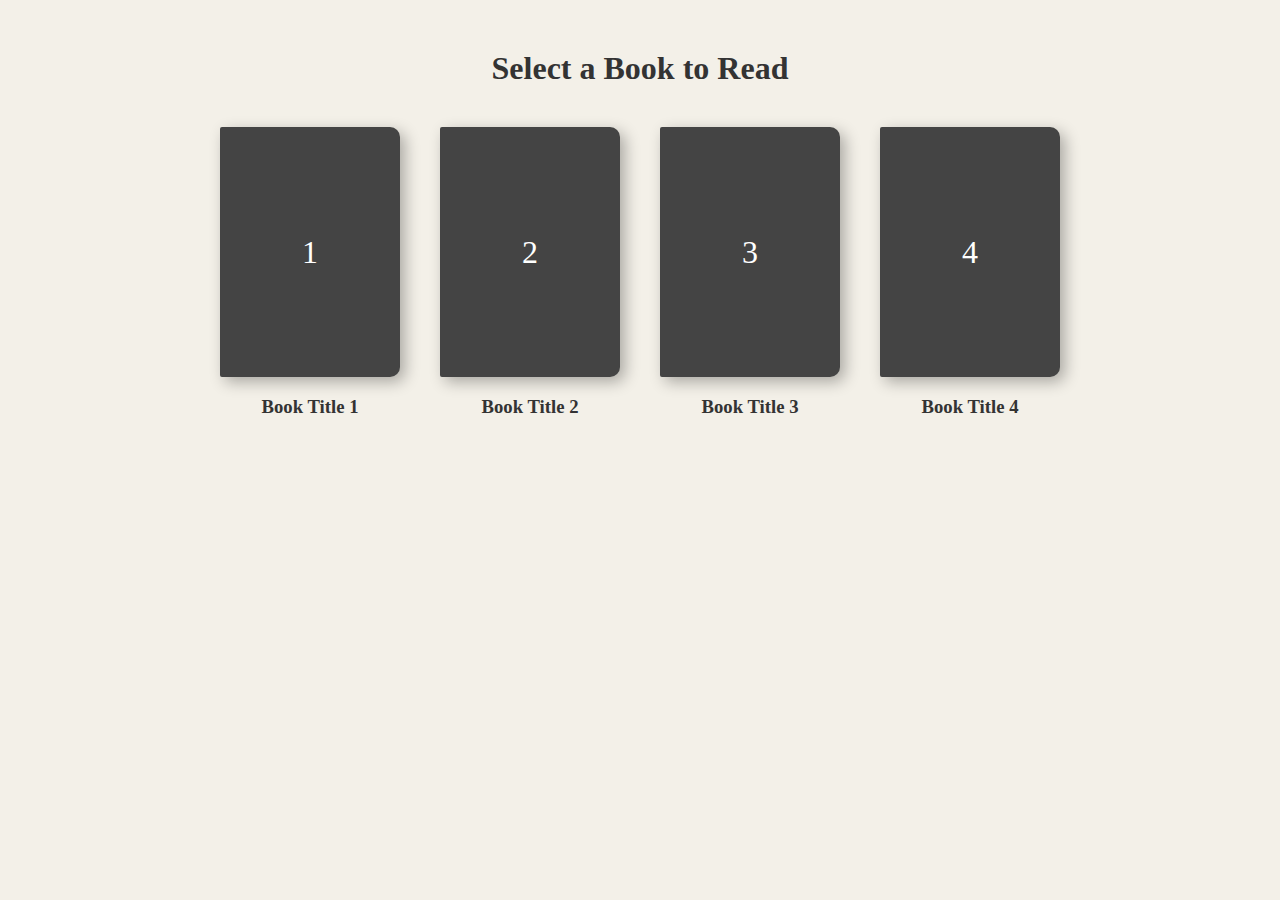
<file: index.html>
<!DOCTYPE html>
<html lang="en">
<head>
    <meta charset="UTF-8">
    <meta name="viewport" content="width=device-width, initial-scale=1.0">
    <title>My Digital Library</title>
    <link rel="stylesheet" href="style.css">
</head>
<body>

    <div class="library-container">
        <h1>Select a Book to Read</h1>
        <div class="bookshelf">
            <a href="viewer.html?file=books/book1.pdf" class="book-card">
                <div class="cover">1</div>
                <h3>Book Title 1</h3>
            </a>
            
            <a href="viewer.html?file=books/book2.pdf" class="book-card">
                <div class="cover">2</div>
                <h3>Book Title 2</h3>
            </a>

            <a href="viewer.html?file=books/book3.pdf" class="book-card">
                <div class="cover">3</div>
                <h3>Book Title 3</h3>
            </a>

            <a href="viewer.html?file=books/book4.pdf" class="book-card">
                <div class="cover">4</div>
                <h3>Book Title 4</h3>
            </a>
        </div>
    </div>

</body>
</html>
</file>
<file: style.css>
body {
    margin: 0;
    font-family: 'Georgia', serif;
    background-color: #f3f0e8; /* Paper-like background */
    color: #333;
}

/* --- Library (Index) Styles --- */
.library-container {
    max-width: 1000px;
    margin: 50px auto;
    text-align: center;
}

.bookshelf {
    display: flex;
    justify-content: center;
    gap: 40px;
    flex-wrap: wrap;
    margin-top: 40px;
}

.book-card {
    text-decoration: none;
    color: inherit;
    width: 180px;
    transition: transform 0.2s;
    cursor: pointer;
}

.book-card:hover {
    transform: translateY(-10px);
}

.cover {
    height: 250px;
    background: #444;
    color: white;
    display: flex;
    align-items: center;
    justify-content: center;
    font-size: 2rem;
    box-shadow: 5px 5px 15px rgba(0,0,0,0.3);
    border-radius: 2px 10px 10px 2px; /* Rounded spine edge */
}

/* --- Reader (Viewer) Styles --- */
.reader-mode {
    height: 100vh;
    overflow: hidden;
    display: flex;
    flex-direction: column;
}

.ui-bar {
    background: #fff;
    padding: 10px 20px;
    border-bottom: 1px solid #ddd;
    display: flex;
    justify-content: space-between;
    z-index: 10;
}

.back-btn {
    text-decoration: none;
    color: #000;
    font-weight: bold;
}

.book-container {
    flex-grow: 1;
    display: flex;
    justify-content: center;
    align-items: center;
    padding: 20px;
    /* Shadows to make the book pop */
    perspective: 1500px; 
}

/* The actual flipbook element */
.stf__wrapper { 
    box-shadow: 0 0 20px rgba(0,0,0,0.2); 
}

/* Sidebar for Chapters */
.sidebar {
    position: absolute;
    top: 50px;
    left: 0;
    width: 250px;
    height: calc(100% - 50px);
    background: white;
    border-right: 1px solid #ccc;
    padding: 20px;
    overflow-y: auto;
    transform: translateX(-100%); /* Hidden by default */
    transition: transform 0.3s;
    z-index: 100;
}

.sidebar.active {
    transform: translateX(0);
}

/* Toggle button for sidebar (optional styling) */
.sidebar-toggle {
    position: absolute;
    top: 60px;
    left: 20px;
    z-index: 101;
    cursor: pointer;
}
</file>
